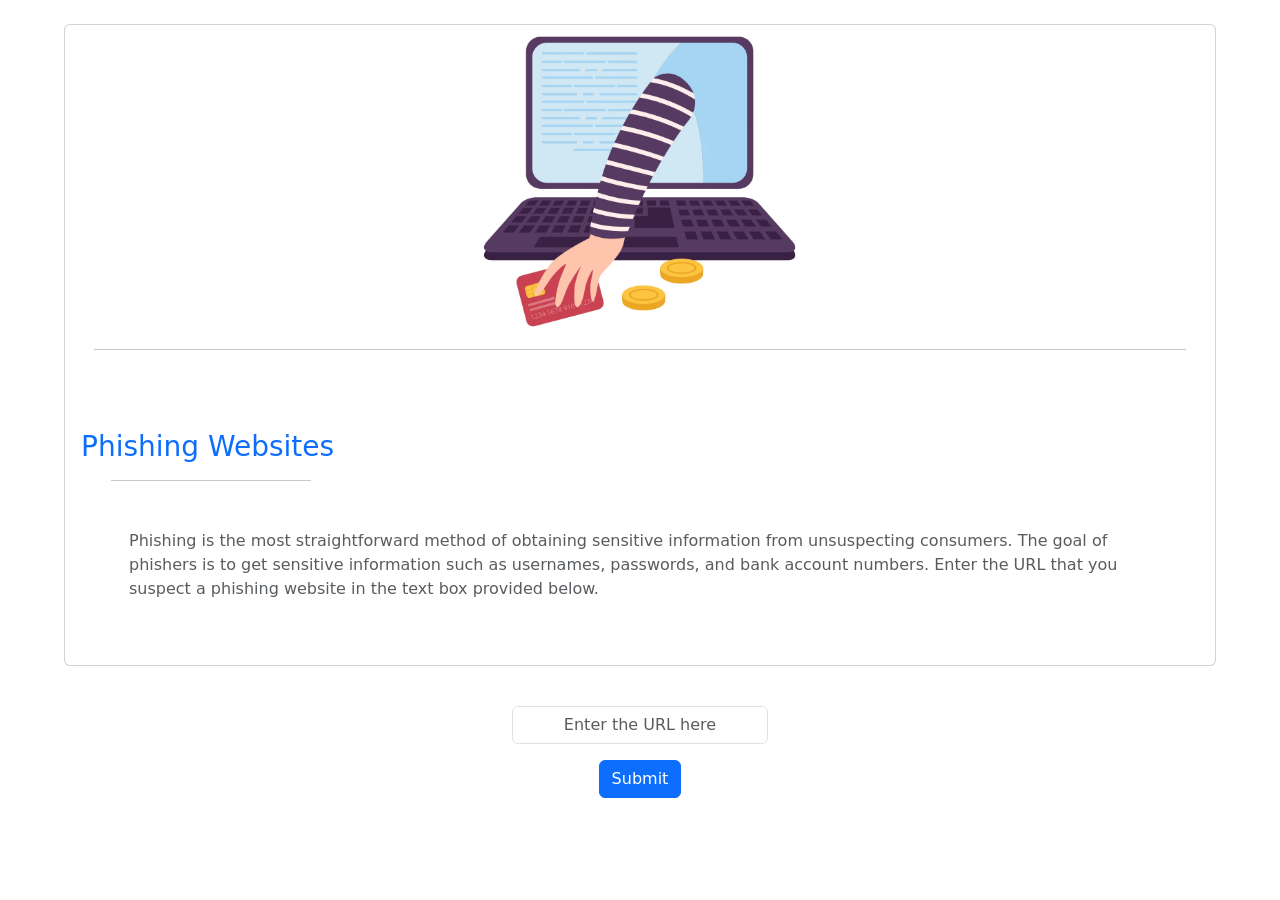
<file: templates/index.html>
<!DOCTYPE html>
<html lang="en">
<head>
    <meta charset="UTF-8">
    <meta http-equiv="X-UA-Compatible" content="IE=edge">
    <meta name="viewport" content="width=device-width, initial-scale=1.0">
    <title>Phishing Website Detection</title>
<link rel="icon" type="image/x-icon" href="/static/images/favicon.ico">
<link rel="stylesheet" href="/static/styles/styles.css">
<link href="https://cdn.jsdelivr.net/npm/bootstrap@5.1.3/dist/css/bootstrap.min.css" rel="stylesheet" integrity="sha384-1BmE4kWBq78iYhFldvKuhfTAU6auU8tT94WrHftjDbrCEXSU1oBoqyl2QvZ6jIW3" crossorigin="anonymous">
</head>
<body>

<!-- card structure -->
    <div class="card mt-4">
        <img class="card-img mt-2" src="/static/images/phishing_image(1).webp" alt="phishing_image"> 
        <center><hr style="width:95%;"></center>
        <div class="card-body">
        <h3 class="card-title text-primary mt-5  mr-5 mb-2">
                Phishing Websites
            </h3><hr style="width: 200px; margin-left: 30px;">
            <div class="card-text text-muted m-5">
                Phishing is the most straightforward method of obtaining sensitive information from unsuspecting consumers. The goal of phishers is to get sensitive information such as usernames, passwords, and bank account numbers. Enter the URL that you suspect a phishing website in the text box provided below.
            </div>
        </div>
    </div>
<!-- form structure -->
<form class="form d-flex align-items-center flex-column" action="{{ url_for('phishing_detection')}}" method="post">



            <!-- <label for="inputURL" class="form-label">URL</label> -->
            <input type="text" class="form-control input" id="exampleInputEmail1" name="url" placeholder="Enter the URL here">
            <button type="submit" class="btn btn-primary button mt-3">Submit</button>
    </form>

<script src="https://cdn.jsdelivr.net/npm/bootstrap@5.1.3/dist/js/bootstrap.bundle.min.js" integrity="sha384-ka7Sk0Gln4gmtz2MlQnikT1wXgYsOg+OMhuP+IlRH9sENBO0LRn5q+8nbTov4+1p" crossorigin="anonymous"></script>
</body>
</html>
</file>
<file: static/styles/styles.css>
body{
    margin: 0;
    padding: 0;
    display:flex;
    flex-direction:column;
    align-items:center;
    align-content: center;
}

.card{
    width: 90%;
    margin: 10px;
    /* height: 300px; */
    /* position:relative; */
}

.card-img{
    width:100%;
    height: 300px;
    object-fit:contain;

}

.form{
    margin-top: 30px;
    display: flex;
    flex-direction: column;
    width: 20vw;
}

.input{
    padding-bottom: 10px;
    text-align: center
}


.button{
    padding-top: 10px;
}
</file>
